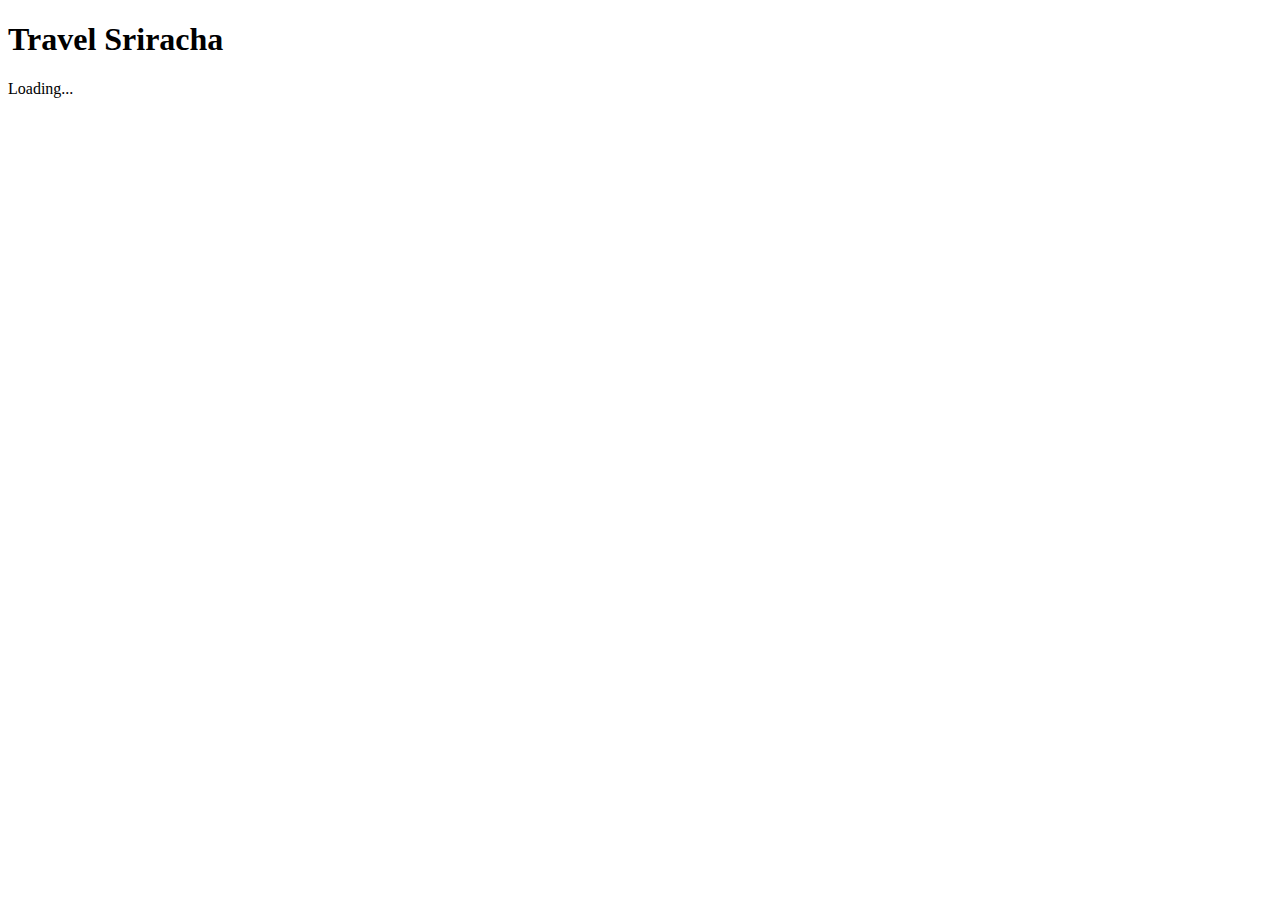
<file: public/API.html>
<!DOCTYPE html>
<html lang="en">
<head>
    <meta charset="UTF-8">
    <meta name="viewport" content="width=device-width, initial-scale=1.0">
    <title>JavaScript API Call</title>
    <!-- Bootstrap CSS -->
    <link href="https://cdn.jsdelivr.net/npm/bootstrap@5.0.2/dist/css/bootstrap.min.css" rel="stylesheet" integrity="sha384-EVSTQN3/azprG1Anm3QDgpJLIm9Nao0Yz1ztcQTwFspd3yD65VohhpuuCOmLASjC" crossorigin="anonymous">
</head>
<body>
    <div class="container">
        <h1>Travel Sriracha</h1>
        <div id="cards" class="row">
            <!-- Cards will be dynamically populated here -->
        </div>
    </div>

    <!-- Bootstrap Bundle JS -->
    <script src="https://cdn.jsdelivr.net/npm/bootstrap@5.0.2/dist/js/bootstrap.bundle.min.js" integrity="sha384-MrcW6ZMFYlzcLA8Nl+NtUVF0sA7MsXsP1UyJoMp4YLEuNSfAP+JcXn/tWtIaxVXM" crossorigin="anonymous"></script>

    <script>
        const apiKey = 'GqTKg1f3YqpOuOrpQFIxqomr0uBrfT(oBYdbI8nJIK6l1Hj4FWz8YMgoHvNjC9l5d9Ek1JT8KJqaMbMTORBkOj0=====2'; // Replace 'YOUR_API_KEY' with your actual API key

        const cardsContainer = document.getElementById('cards');
        cardsContainer.innerHTML = 'Loading...';

        const requestOptions = {
            method: 'GET',
            headers: {
                'Authorization': `Bearer ${apiKey}`,
                'Accept-Language': 'th',
                'Content-Type': 'application/json, text/json'
            },
            redirect: 'follow'
        };

        fetch('https://tatapi.tourismthailand.org/tatapi/v5/attraction/P03000001', requestOptions)
            .then(response => response.json())
            .then(data => {
                cardsContainer.innerHTML = ''; // Clear loading message
                data.forEach(attraction => {
                    const card = `
                    <div class="col-12 col-lg-4 mt-2">
                        <div class="card" style="width: 18rem;">
                            <img src="..." class="card-img-top" alt="...">
                            <div class="card-body">
                            <h5 class="card-title">Card title</h5>
                            <p class="card-text">Some quick example text to build on the card title and make up the bulk of the card's content.</p>
                            <a href="#" class="btn btn-primary">Go somewhere</a>
                            </div>
                        </div>
                    </div>
                    `;
                    cardsContainer.insertAdjacentHTML('beforeend', card);
                });
            })
            .catch(error => console.error('Error fetching data:', error));
    </script>
</body>
</html>
</file>
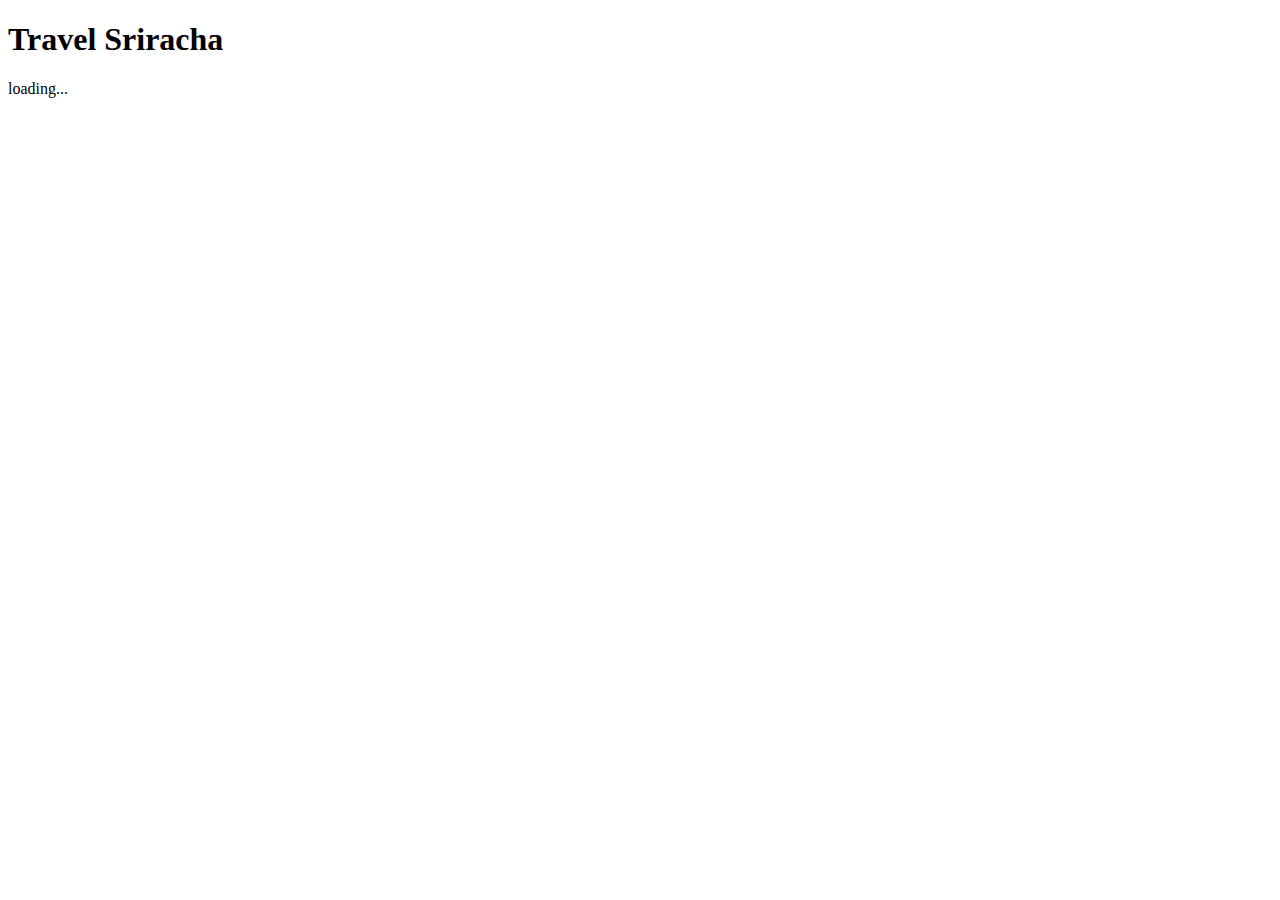
<file: public/phet.html>
<!DOCTYPE html>
<html lang="en">
<head>
    <meta charset="UTF-8">
    <meta name="viewport" content="width=device-width, initial-scale=1.0">
    <title>JavaScript API Call</title>
    <!-- Bootstrap CSS -->
    <link href="https://cdn.jsdelivr.net/npm/bootstrap@5.0.2/dist/css/bootstrap.min.css" rel="stylesheet" integrity="sha384-EVSTQN3/azprG1Anm3QDgpJLIm9Nao0Yz1ztcQTwFspd3yD65VohhpuuCOmLASjC" crossorigin="anonymous">
</head>
<body>
  <div class="container">
    <h1>Travel Sriracha</h1>
    <div id="cards" class="row">
      <!-- Cards will be dynamically generated here -->
    </div>
  </div>

  <!-- Bootstrap Bundle JS -->
  <script src="https://cdn.jsdelivr.net/npm/bootstrap@5.0.2/dist/js/bootstrap.bundle.min.js" integrity="sha384-MrcW6ZMFYlzcLA8Nl+NtUVF0sA7MsXsP1UyJoMp4YLEuNSfAP+JcXn/tWtIaxVXM" crossorigin="anonymous"></script>

  <script>
    var cards = document.getElementById('cards');
    cards.innerHTML = 'loading...';

    const myHeaders = new Headers();
    myHeaders.append("Authorization", "Bearer GqTKg1f3YqpOuOrpQFIxqomr0uBrfT(oBYdbI8nJIK6l1Hj4FWz8YMgoHvNjC9l5d9Ek1JT8KJqaMbMTORBkOj0=====2");
    myHeaders.append("Accept-Language", "th");
    myHeaders.append("Content-Type", "application/json, text/json");

    const requestOptions = {
      method: "GET",
      headers: myHeaders,
      redirect: "follow"
    };

    fetch("https://tatapi.tourismthailand.org/tatapi/v5/places/search?keyword=อาหาร&location=13.6904831,100.5226014&categorycodes=RESTAURANT&provinceName=Bangkok&radius=20&numberOfResult=10&pagenumber=1&destination=Bangkok&filterByUpdateDate=2019/09/01-2021/12/31", requestOptions)
      .then(response => response.json()) // Parse response as JSON
      .then(data => {
  cards.innerHTML = ''; // Clear the loading message
  console.log(data);
  if (Array.isArray(data)) { // Check if data is an array
    data.forEach(element => { // Loop through each element in the array
      // Check if 'place_information' and 'introduction' exist before accessing them
      const introduction = element.place_information ? element.place_information.introduction : "No introduction available";
      const cardHTML = `
        <div class="col-12 col-lg-4 mt-2">
          <div class="card" style="width: 18rem;">
            <img src="${element.thumbnail_url}" class="card-img-top" alt="${element.place_name}">
            <div class="card-body">
              <h5 class="card-title">${element.place_name}</h5>
              <p class="card-text text-truncate">${introduction}</p>
              <a href="attraction.html?id=${element.id}" class="btn btn-primary">See more</a>
            </div>
          </div>
        </div>
      `;
      // Insert HTML of each card into the DOM
      cards.insertAdjacentHTML('beforeend', cardHTML);
    });
  }
})
.catch(error => console.log('Error fetching data:', error));

  </script>
</body>
</html>
</file>
